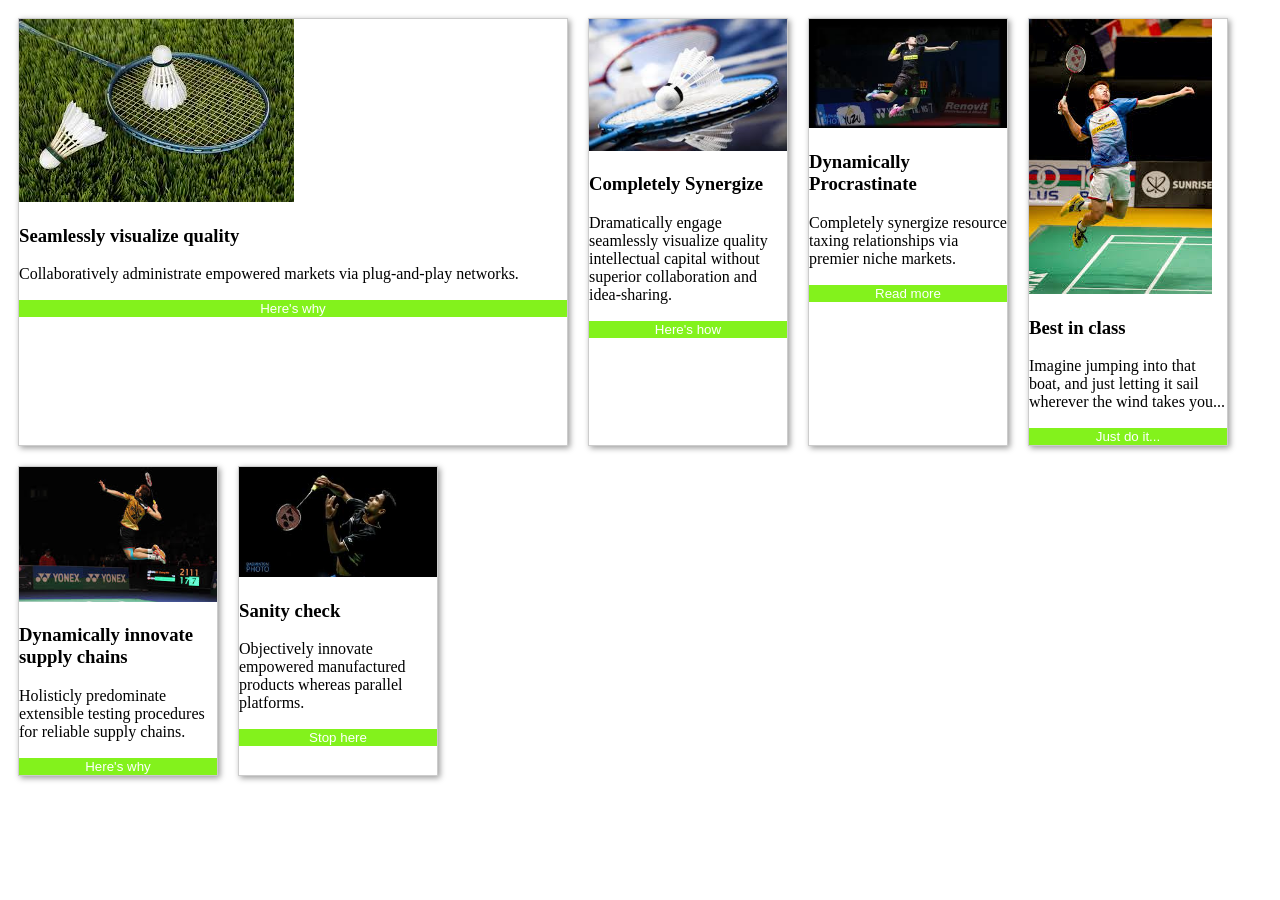
<file: Day-04_HtmlCss/Cards Samples/index.html>
<!DOCTYPE html>
<html lang="en">
  <head>
    <meta charset="UTF-8" />
    <meta name="viewport" content="width=device-width, initial-scale=1.0" />
    <title>Document</title>
    <link rel="stylesheet" href="style.css">
  </head>
  <body class="cards">
    <article class="card">
      <img src="./assetss/1.jpg" alt="Sample photo" />
      <div class="text">
        <h3>Seamlessly visualize quality</h3>
        <p>
          Collaboratively administrate empowered markets via plug-and-play
          networks.
        </p>
        <button>Here's why</button>
      </div>
    </article>
    <article class="card">
      <img src="./assetss/2.jpg" alt="Sample photo" />
      <div class="text">
        <h3>Completely Synergize</h3>
        <p>
          Dramatically engage seamlessly visualize quality intellectual capital
          without superior collaboration and idea-sharing.
        </p>
        <button>Here's how</button>
      </div>
    </article>
    <article class="card">
      <img src="./assetss/3.jpg" alt="Sample photo" />
      <div class="text">
        <h3>Dynamically Procrastinate</h3>
        <p>
          Completely synergize resource taxing relationships via premier niche
          markets.
        </p>
        <button>Read more</button>
      </div>
    </article>
    <article class="card">
      <img src="./assetss/4.jpg" alt="Sample photo" />
      <div class="text">
        <h3>Best in class</h3>
        <p>
          Imagine jumping into that boat, and just letting it sail wherever the
          wind takes you...
        </p>
        <button>Just do it...</button>
      </div>
    </article>
    <article class="card">
      <img src="./assetss/5.jpg" alt="Sample photo" />
      <div class="text">
        <h3>Dynamically innovate supply chains</h3>
        <p>
          Holisticly predominate extensible testing procedures for reliable
          supply chains.
        </p>
        <button>Here's why</button>
      </div>
    </article>
    <article class="card">
      <img src="./assetss/6.jpg" alt="Sample photo" />
      <div class="text">
        <h3>Sanity check</h3>
        <p>
          Objectively innovate empowered manufactured products whereas parallel
          platforms.
        </p>
        <button>Stop here</button>
      </div>
    </article>
  </body>
</html>
</file>
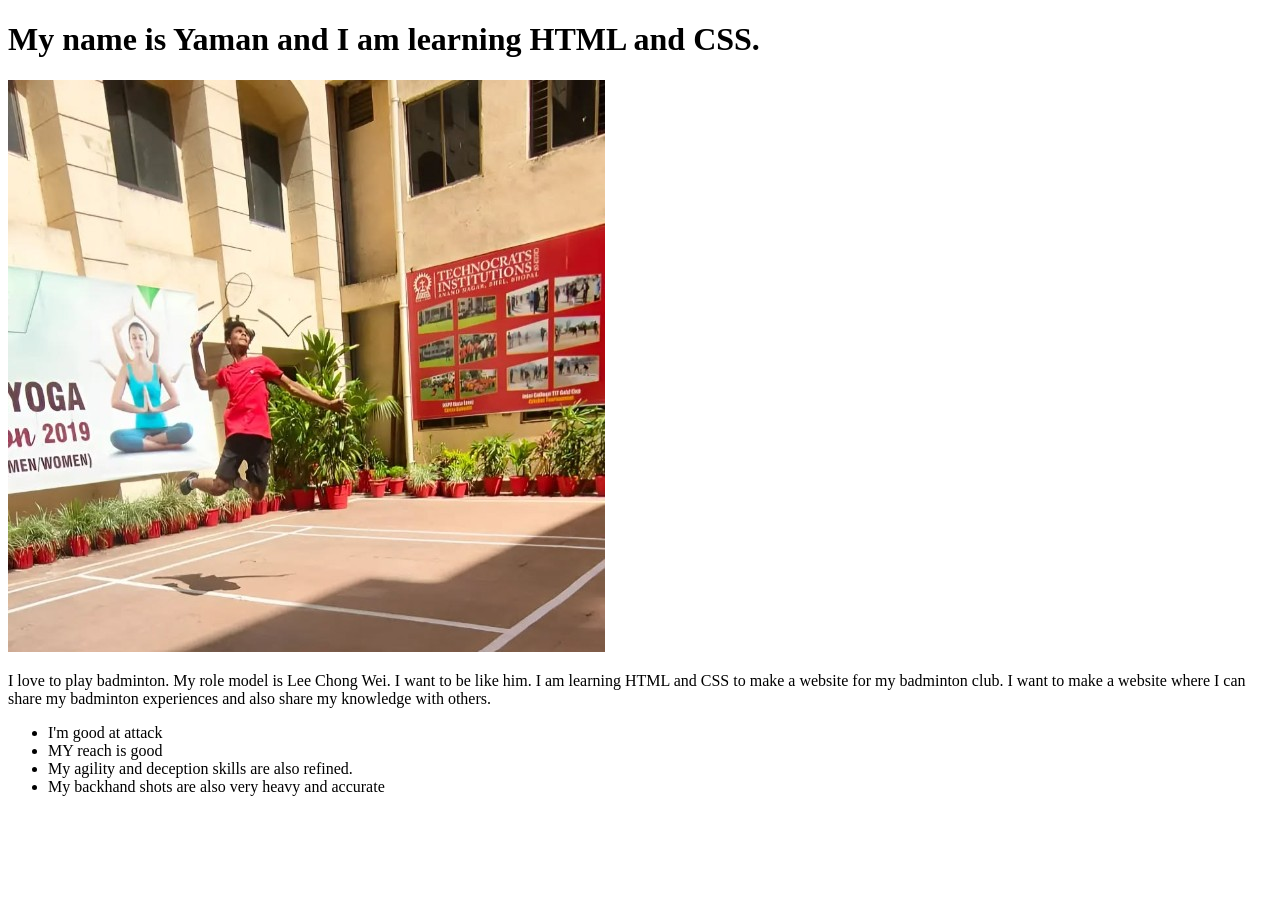
<file: Day-04_HtmlCss/Learning Problems/index.html>
<!DOCTYPE html>
<html lang="en">
<head>
    <meta charset="UTF-8">
    <title>Learning Problems</title
    <link rel="stylesheet" href="style.css">
</head>
<body>
    <h1>
        My name is Yaman and I am learning HTML and CSS.
    </h1>
    <img src="bdmt.jpg" alt="I play badminton">
    <p>
        I love to play badminton. My role model is Lee Chong Wei. I want to be like him. I am learning HTML and CSS to make a website for my badminton club. I want to make a website where I can share my badminton experiences and also share my knowledge with others.
    </p>
    <ul>
        <li>I'm good at attack</li>
        <li>MY reach is good</li>
        <li>My agility and deception skills are also refined.</li>
        <li>My backhand shots are also very heavy and accurate</li>
    </ul>
    
</body>
</html>
</file>
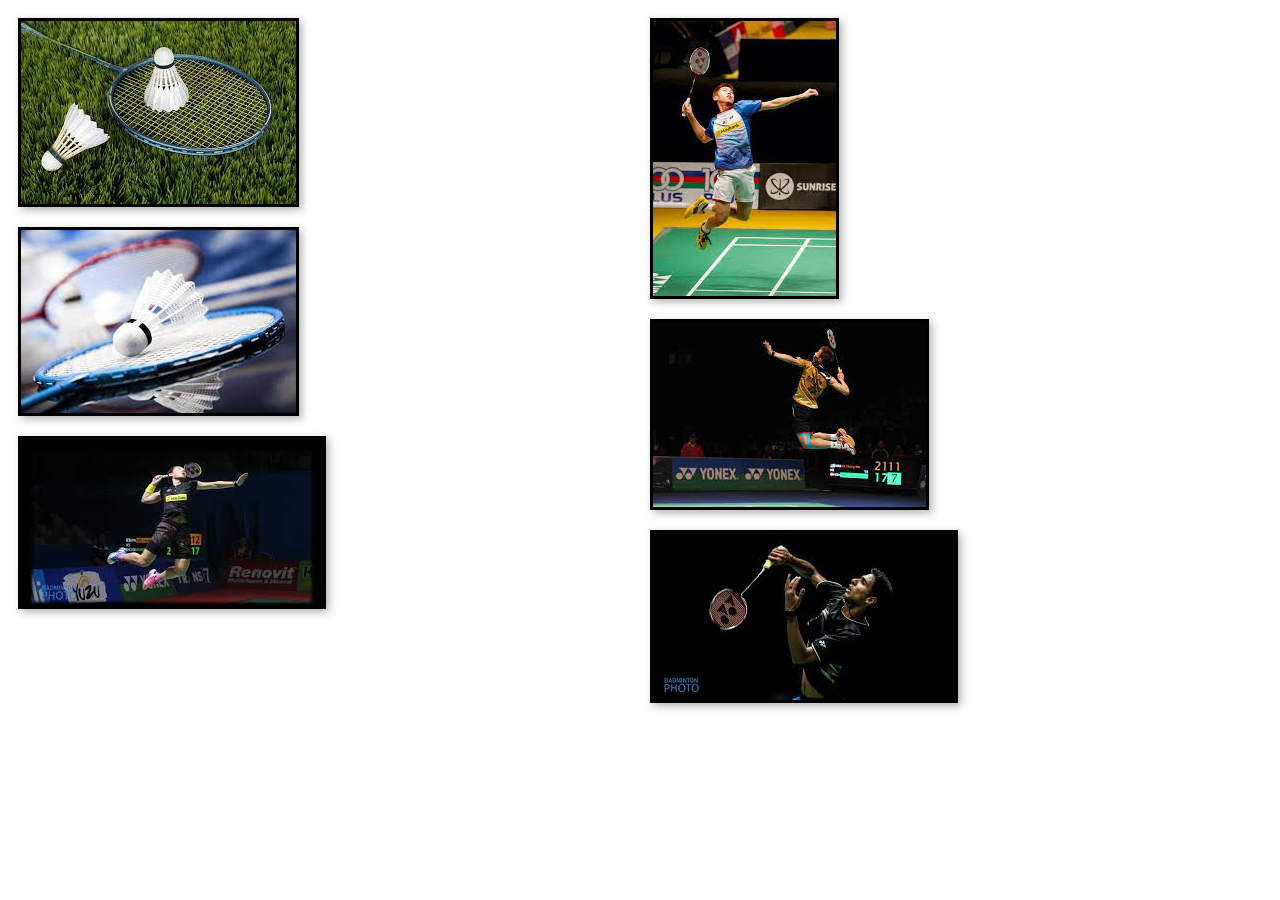
<file: Day-04_HtmlCss/Photo Gallery Samples/index.html>
<!DOCTYPE html>
<html lang="en">
<head>
    <meta charset="UTF-8">
    <meta name="viewport" content="width=device-width, initial-scale=1.0">
    <title>Document</title>
    <link rel="stylesheet" href="style.css">
</head>
<body class="cards">
    <img src="./assets/1.jpg" alt="1st Image">
    <img src="./assets/2.jpg" alt="1st Image">
    <img src="./assets/3.jpg" alt="1st Image">
    <img src="./assets/4.jpg" alt="1st Image">
    <img src="./assets/5.jpg" alt="1st Image">
    <img src="./assets/6.jpg" alt="1st Image">
    
</body>
</html>
</file>
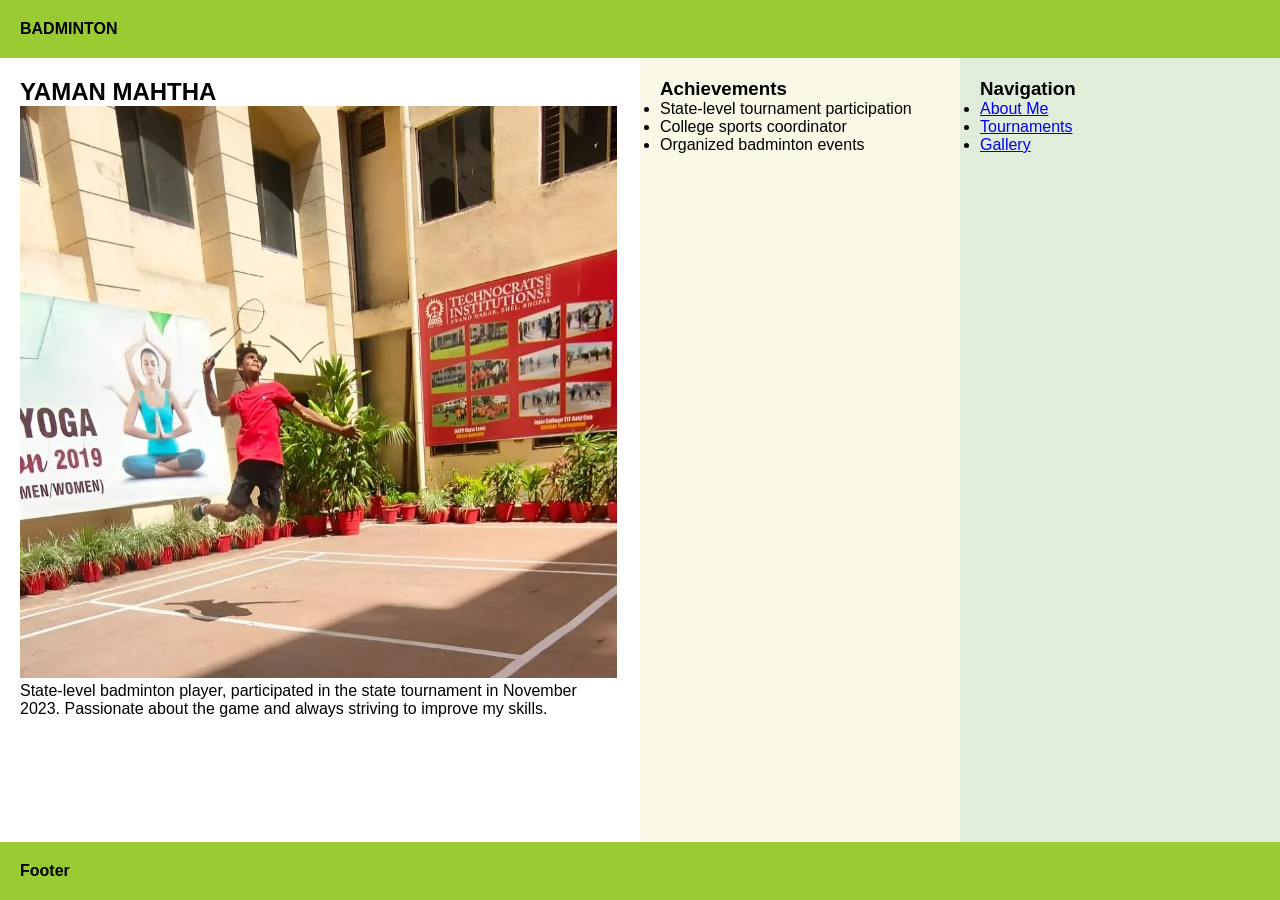
<file: Day-04_HtmlCss/Website Layout Samples/index.html>
<!DOCTYPE html>
<html lang="en">
<head>
    <meta charset="UTF-8">
    <meta name="viewport" content="width=device-width, initial-scale=1.0">
    <title>Yaman's Badminton Profile</title>
    <link rel="stylesheet" href="style.css">
</head>
<body>

    <div class="container">
        <header>BADMINTON</header>
        <article>
            <h2>YAMAN MAHTHA</h2>
            <img src="./bdmt2.jpg" alt="Badminton">
            <p>State-level badminton player, participated in the state tournament in November 2023. Passionate about the game and always striving to improve my skills.</p>
        </article>
        <aside>
            <h3>Achievements</h3>
            <ul>
                <li>State-level tournament participation</li>
                <li>College sports coordinator</li>
                <li>Organized badminton events</li>
            </ul>
        </aside>
        <nav>
            <h3>Navigation</h3>
            <ul>
                <li><a href="#">About Me</a></li>
                <li><a href="#">Tournaments</a></li>
                <li><a href="#">Gallery</a></li>
            </ul>
        </nav>
        <footer>Footer</footer>
    </div>
</body>
</html>
</file>
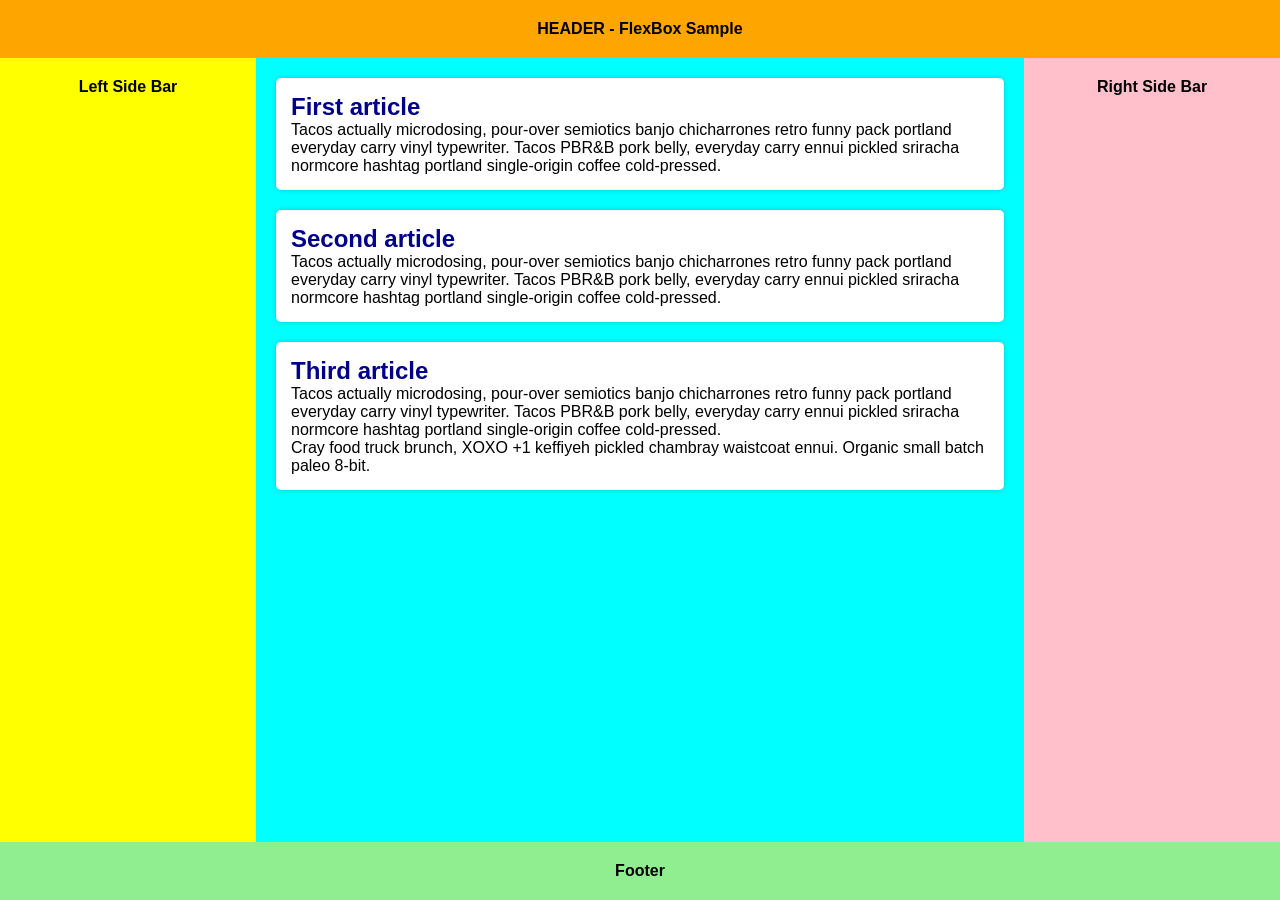
<file: Day-04_HtmlCss/Learning Problems/index2.html>
<!DOCTYPE html>
<html lang="en">
<head>
    <meta charset="UTF-8">
    <meta name="viewport" content="width=device-width, initial-scale=1.0">
    <title>Flexbox Layout Example</title>
    <link rel="stylesheet" href="./style2.css">
</head>
<body>
    <header>HEADER - FlexBox Sample</header>
    
    <div class="container">
        <aside class="sidebar left">Left Side Bar</aside>
        
        <main>
            <article>
                <h2>First article</h2>
                <p>
                    Tacos actually microdosing, pour-over semiotics banjo chicharrones retro
                    funny pack portland everyday carry vinyl typewriter. Tacos PBR&B pork belly,
                    everyday carry ennui pickled sriracha normcore hashtag portland single-origin
                    coffee cold-pressed.
                </p>
            </article>
            <article>
                <h2>Second article</h2>
                <p>
                    Tacos actually microdosing, pour-over semiotics banjo chicharrones retro
                    funny pack portland everyday carry vinyl typewriter. Tacos PBR&B pork belly,
                    everyday carry ennui pickled sriracha normcore hashtag portland single-origin
                    coffee cold-pressed.
                </p>
            </article>
            <article>
                <h2>Third article</h2>
                <p>
                    Tacos actually microdosing, pour-over semiotics banjo chicharrones retro
                    funny pack portland everyday carry vinyl typewriter. Tacos PBR&B pork belly,
                    everyday carry ennui pickled sriracha normcore hashtag portland single-origin
                    coffee cold-pressed.
                </p>
                <p>
                    Cray food truck brunch, XOXO +1 keffiyeh pickled chambray waistcoat ennui.
                    Organic small batch paleo 8-bit. 
                </p>
            </article>
        </main>
        
        <aside class="sidebar right">Right Side Bar</aside>
    </div>
    
    <footer>Footer</footer>
</body>
</html>
</file>
<file: Day-04_HtmlCss/Cards Samples/style.css>
*{
    box-sizing: border-box;
}
.cards{
    display: flex;
    flex-wrap: wrap;
    align-items: stretch;
}
.card{
    width: 200px;
    margin: 10px;
    border: 1px solid #ccc;
    box-shadow: 2px 2px 6px 0 rgba(0,0,0,0.4);
}
.card img{
    max-width: 100%;

}
.card text{
    padding: 0 20px 20px;
}

.card .text >button{
    background: rgb(131, 242, 28);
    border: 0;
    color: white;
    width: 100%;
}

.card:nth-child(1){
    width: 550px;
}
</file>
<file: Day-04_HtmlCss/Learning Problems/style.css>
body {
    margin: 0;
    padding: 0;
    font-family: Arial, sans-serif;
    background-color: #dc9209;
    text-align: center;
}

img {
    display: block;
    margin: 20px auto;
    width: 500px; 
    height: 500px;
    border-radius: 10px;
}   

p {
    width: 50%;
    margin: 20px auto;
    font-size: 18px;
    color: #333;
    background: #fff;
    padding: 15px;
    border-radius: 8px;
    box-shadow: 2px 2px 10px rgba(0, 0, 0, 0.1);
}

ul {
    position: fixed;
    left: 0;
    top: 50%;
    transform: translateY(-50%);
    list-style-type: none;
    padding: 0;
    margin: 0;
    width: 200px;
    background-color: #0679cb;
    border-radius: 5px;
}

ul li {
    padding: 15px;
    text-align: left;
    color: white;
    font-size: 16px;
    border-bottom: 1px solid #555;
}

ul li:last-child {
    border-bottom: none;
}

ul li:hover {
    background-color: #0e99df;
    cursor: pointer;
}

h1 {
    color: #222;
    font-size: 24px;
    margin-top: 20px;
}
</file>
<file: Day-04_HtmlCss/Photo Gallery Samples/style.css>
.cards{
    display: flex;
    flex-wrap: wrap;
    align-items: start;
    flex-direction:column;
    max-height: 100vh;
}

.cards img{
    margin: 10px;
    border: 3px solid black;
    box-shadow: 3px 3px 8px 0px rgba(0, 0, 0, 0.3);
    max-width: 30vw;
}
</file>
<file: Day-04_HtmlCss/Website Layout Samples/style.css>
* {
    margin: 0;
    padding: 0;
    box-sizing: border-box;
}
body {
    font-family: Arial, sans-serif;
}
.container {
    display: grid;
    grid-template-areas:
        "header header header"
        "article aside nav"
        "footer footer footer";
    grid-template-columns: 2fr 1fr 1fr;
    grid-template-rows: auto 1fr auto;
    height: 100vh;
}
header, footer {
    background: #9c3;
    padding: 20px;
    text-align: left;
    font-weight: bold;
}
header {
    grid-area: header;
}
article {
    grid-area: article;
    background: white;
    padding: 20px;
}
aside {
    grid-area: aside;
    background: #faf9e8;
    padding: 20px;
}
nav {
    grid-area: nav;
    background: #e0eddb;
    padding: 20px;
}
footer {
    grid-area: footer;
}
</file>
<file: Day-04_HtmlCss/Learning Problems/style2.css>
* {
    margin: 0;
    padding: 0;
    box-sizing: border-box;
}

body {
    font-family: Arial, sans-serif;
    display: flex;
    flex-direction: column;
    min-height: 100vh;
}

header, footer {
    text-align: center;
    padding: 20px;
    background-color: orange;
    font-weight: bold;
}

footer {
    background-color: lightgreen;
}

.container {
    display: flex;
    flex: 1;
}

.sidebar {
    width: 20%;
    padding: 20px;
    text-align: center;
    font-weight: bold;
}

.left {
    background-color: yellow;
}

.right {
    background-color: pink;
}

main {
    flex: 1;
    background-color: cyan;
    padding: 20px;
}

article {
    background-color: white;
    margin-bottom: 20px;
    padding: 15px;
    border-radius: 5px;
    box-shadow: 0 0 5px rgba(0, 0, 0, 0.2);
}

h2 {
    color: darkblue;
}
</file>
